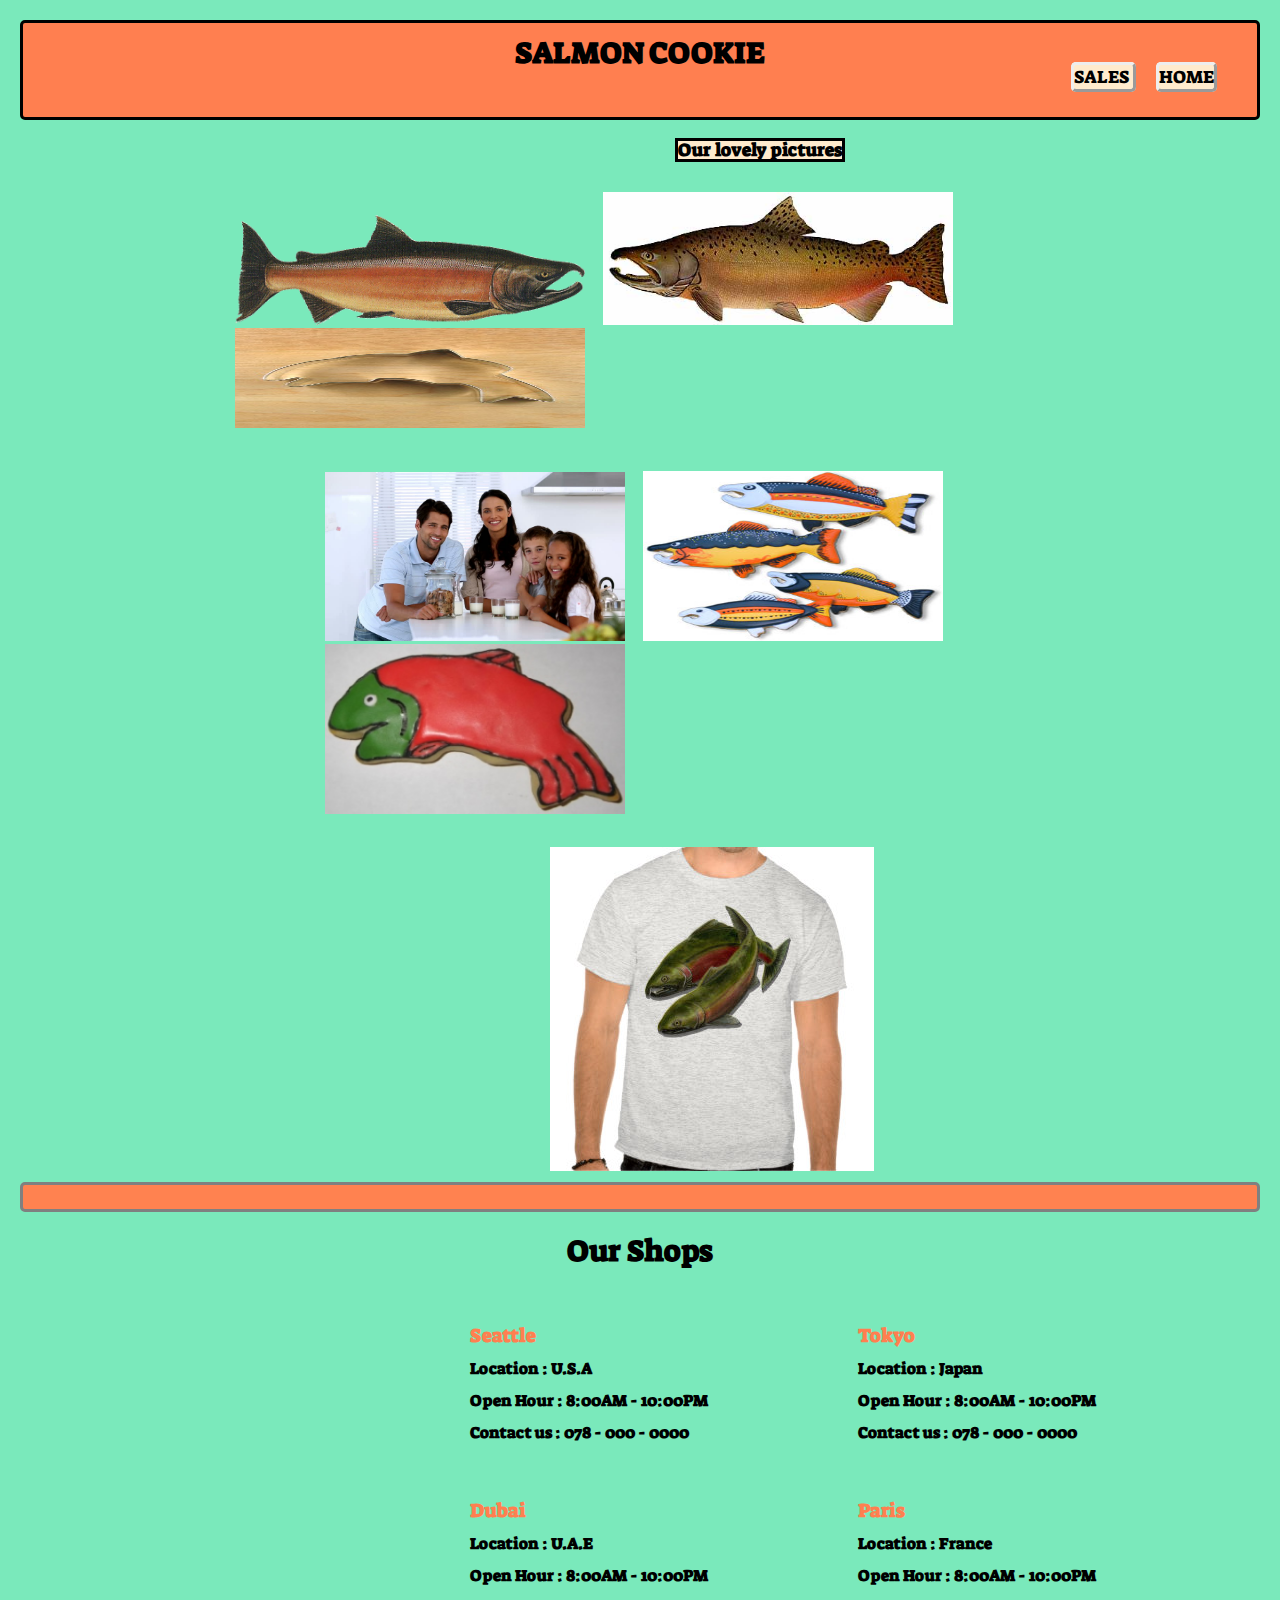
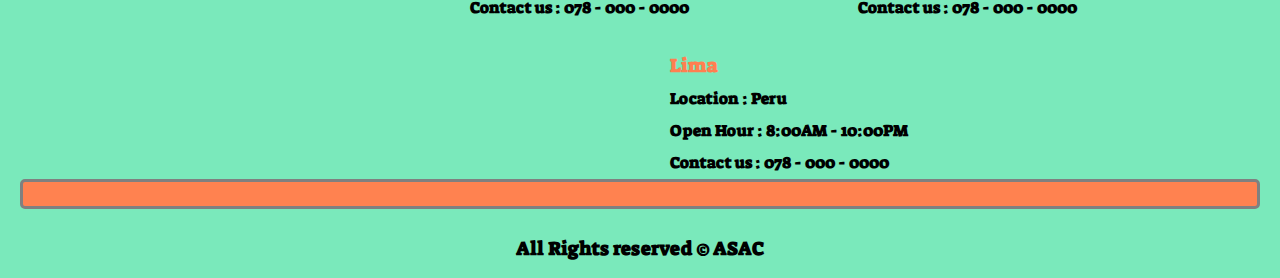
<file: index.html>
<!DOCTYPE html>
<html lang="en">
<head>
    <meta charset="UTF-8">
    <meta http-equiv="X-UA-Compatible" content="IE=edge">
    <meta name="viewport" content="width=device-width, initial-scale=1.0">
    <title>Document</title>
    <link rel="preconnect" href="https://fonts.gstatic.com">
    <link href="https://fonts.googleapis.com/css2?family=Stint+Ultra+Condensed&family=Suez+One&display=swap" rel="stylesheet">
    <link rel="stylesheet" href="css/reset.css">
    <link rel="stylesheet" href="css/home.css">
</head>
<body>
    <header>

        <h1> SALMON COOKIE </h1>

        <nav>
            <ul>
                <li><a href="sales.html" > SALES </a></li>
                <li><a href="#"> HOME</a></li>
                
            </ul>
        </nav>



   
   </header>

    <main>

        <section>

        <h2> Our lovely pictures </h2>

        <div id = "div1">
            <img src="img/salmon.png" width="350px">
        <img src="img/chinook.jpg" width="350px">
        <img src="img/cutter.jpeg" width="350px" height="100px">
        
        
        </div>
        <div id="div2">
            <img src="img/family.jpg" width="300px">
            <img src="img/fish.jpg" width="300px" height="170px">
            <img src="img/frosted-cookie.jpg" width="300px" height="170px">



        </div>

        <div id = "div3">
            <img src="img/shirt.jpg">
        </div>


          </section>

          <hr>
          <br>

          <h1> Our Shops </h1>

             <div id = "shopsDiv">
              
               <section id="shops1">
                 <h3 class = "Names"> Seattle </h3> 
                 <br>
                 <p>Location : U.S.A </p>
                 <br>
                 <p> Open Hour : 8:00AM - 10:00PM</p>
                 <br>
                 <p> Contact us : 078 - 000 - 0000</p>
               </section>


             <section id = "shops2">
                 <h3  class = "Names"> Tokyo </h3>  
                <br>
                <p>Location : Japan </p>
                <br>
                <p> Open Hour : 8:00AM - 10:00PM</p>
                <br>
                <p> Contact us : 078 - 000 - 0000</p>
                </section>

               

            </div>

            <div id = "shopsDiv2">
              
                <section id="shops3">
                  <h3  class = "Names"> Dubai </h3> 
                  <br>
                  <p>Location : U.A.E </p>
                  <br>
                  <p> Open Hour : 8:00AM - 10:00PM</p>
                  <br>
                  <p> Contact us : 078 - 000 - 0000</p>
                </section>
 
 
              <section id = "shops4">
                  <h3  class = "Names"> Paris </h3>  
                 <br>
                 <p>Location : France </p>
                 <br>
                 <p> Open Hour : 8:00AM - 10:00PM</p>
                 <br>
                 <p> Contact us : 078 - 000 - 0000</p>
                 </section>


                 </div>

 
                
 
                <div id = "shopsDiv3">
                <h3  class = "Names"> Lima </h3>  
                 <br>
                 <p>Location : Peru </p>
                 <br>
                 <p> Open Hour : 8:00AM - 10:00PM</p>
                 <br>
                 <p> Contact us : 078 - 000 - 0000</p>


            </div>


            

            



     

          

        



    </main>

    <hr>

    <footer>

        <h4> All Rights reserved &copy; ASAC </h4>



    </footer>

    
</body>
</html>
</file>
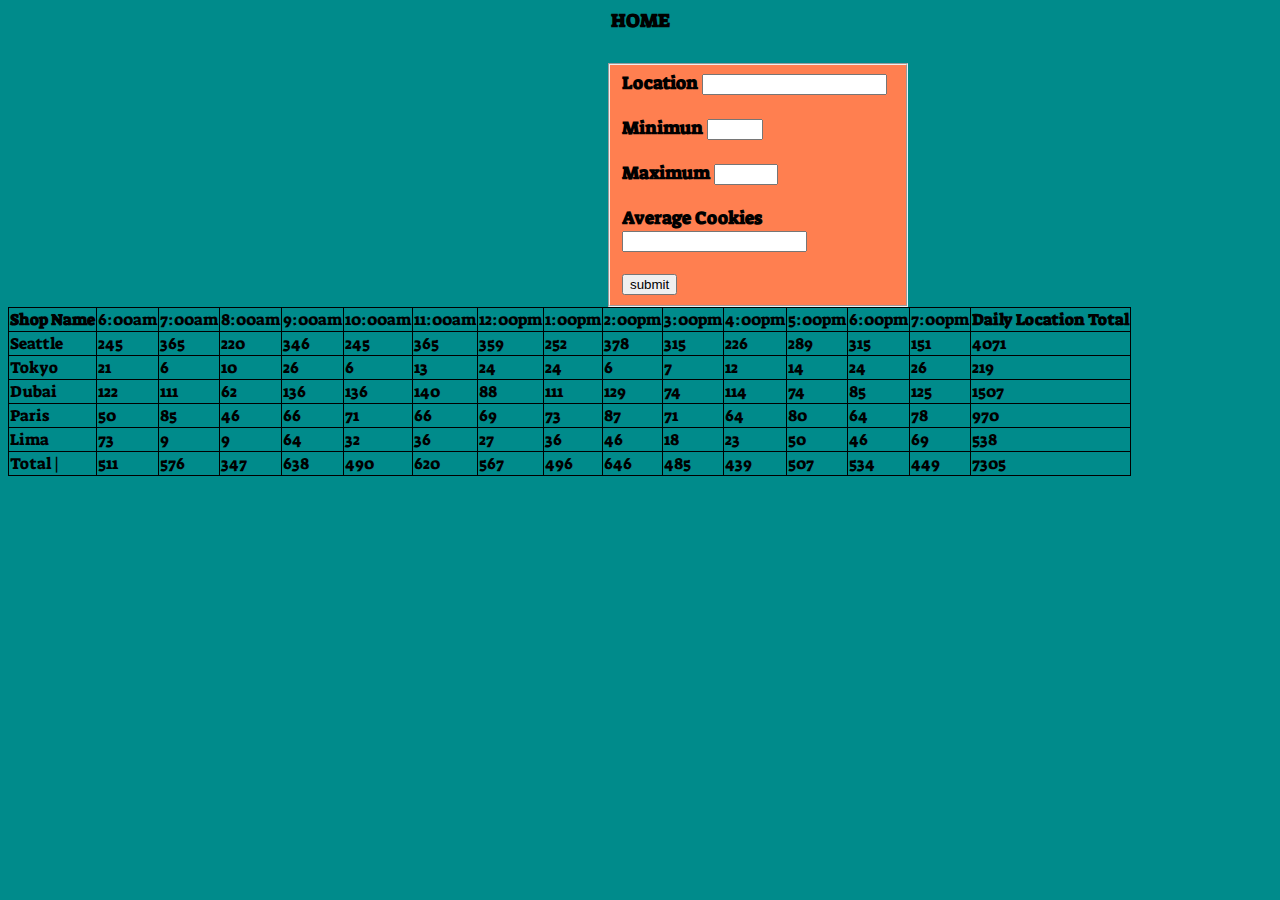
<file: sales.html>
<!DOCTYPE html>
<html lang="en">
<head>
    <meta charset="UTF-8">
    <meta http-equiv="X-UA-Compatible" content="IE=edge">
    <meta name="viewport" content="width=device-width, initial-scale=1.0">
    <title>Document</title>

    <!-- <link rel="stylesheet" href="css/reset.css"> -->
    <link rel="stylesheet" href="css/style.css">
    <link rel="preconnect" href="https://fonts.gstatic.com">
    <link href="https://fonts.googleapis.com/css2?family=Stint+Ultra+Condensed&family=Suez+One&display=swap" rel="stylesheet">

   </head>
      <body>
    <header>


        <a href = "index.html">

            HOME

        </a>



    </header>

    <main>

       

       <form id = "ShopsForm">
          <fieldset>

            <label for = "LocationName"> Location </label>
            <input type = "text" name = "LocationName" id = "LocationName" required>

            <br>
            <br>

            <label for = "MinCustomer"> Minimun </label>
            <input type = "number" name = "MinCustomer" id = "MinCustomer" required min = "1" max = "20">

            <br>
            <br>

            <label for = "MaxCustomer"> Maximum </label>
            <input type = "number" name = "MaxCustomer" id = "MaxCustomer" required  min = "20" max = "100">

            <br>
            <br>

            <label for = "AverageCookies"> Average Cookies </label>
            <input type = "number" name = "AverageCookies" id = "AverageCookies" required step="0.1">
             
            <br>
            <br>

            <input type = "submit" value = "submit">

          </fieldset>
        </form>



    </main>

    <footer>
      


    </footer>
    <div id = "salmonProject">

      <!-- Ul's and all other stuff here .. -->
    </div>
    <script src="js/app.js"></script>

    
</body>
</html>
</file>
<file: css/home.css>
*{
    box-sizing: border-box;
}

body{
    padding: 20px;
    background-color: rgb(122, 233, 187);
    font-family: 'Stint Ultra Condensed', cursive;
font-family: 'Suez One', serif;
}

header{
    background-color: coral;
    height: 100px;
    border-style: solid;
    border-radius: 5px;
    border-width: 3px;
}

header h1{

    text-align: center;
    padding-top: 15px;
    font-weight: bold;
    font-size: 30px;
}

header nav{
    float: right;
    margin-right: 20px;
}

header nav ul li{

    display: inline;
    font-size: large;
    margin-right: 20px;
    
    
}

header nav ul li a{

    text-decoration: none;
    color: black;
    border-style:outset;
    border-width: 3px;
    background-color: blanchedalmond;
    border-radius: 5px;
    
}



main section h2{

    text-align: center;
    margin-top: 18px;
    font-size: large;
    font-weight: bold;
    border-style: solid;
    border-width: 3px;
    width: 170px;
    margin-left: 655px;
    background-color: blanchedalmond;

}



#div1{
 
    margin-left: 200px;
    margin-top: 30px;
}

#div1 img{
    margin-left: 15px;
}

#div2{
 
    margin-left: 290px;
    margin-top: 40px;
}
#div2 img{
    margin-left: 15px;
}

#div3{
 
    margin-left: 530px;
    margin-top: 30px;
}

hr{
    height: 30px;
    background-color: rgb(255, 130, 80);
    border-style: solid;
    border-radius: 5px;
    border-width: 3px;
}


h1{
    text-align: center;
    font-weight: bold;
    font-size: 30px;
}


#shops1{
    float: left;
    margin-left: 450px;
    margin-top: 20px;
    padding-right: 150px;
    font-weight: bold;
}

#shops2{
    margin-top: 40px;
    padding-top: 20px;
    font-weight: bold;
}

#shops3{
    float: left;
    margin-left: 450px;
    margin-top: 20px;
    
    
    padding-right: 150px;
    font-weight: bold;
}

#shops4{
    margin-top: 40px;
    padding-top: 20px;
    font-weight: bold;
}

#shopsDiv3{

    margin-top: 40px;
    margin-left: 650px;
    font-weight: bold;
  
}


.Names{
    font-size: larger;
    color: coral;
}


footer{
    margin-top: 30px;
    text-align: center;
    font-size: larger;
    font-weight: bold;
}
</file>
<file: css/style.css>
*{
    box-sizing: border-box;
}
header{
    text-align: center;
}

body{
    background-color: darkcyan;
    font-family: 'Stint Ultra Condensed', cursive;
    font-family: 'Suez One', serif;
}
header a {

    
    text-decoration: none;
    font-size: larger;
    font-weight: bold;
    color: black;
    

}
fieldset{
    margin-top: 30px;
    width:300px;
    margin-left: 600px;
    background-color: coral;
}

fieldset label{
    font-size: large;
    font-weight: bold;
    color: black;
}

/* table{

    border-style: sold;
    border-width: 10px;

} */
table, th, td {
    border: 1px solid black;
    border-collapse: collapse;
}
</file>
